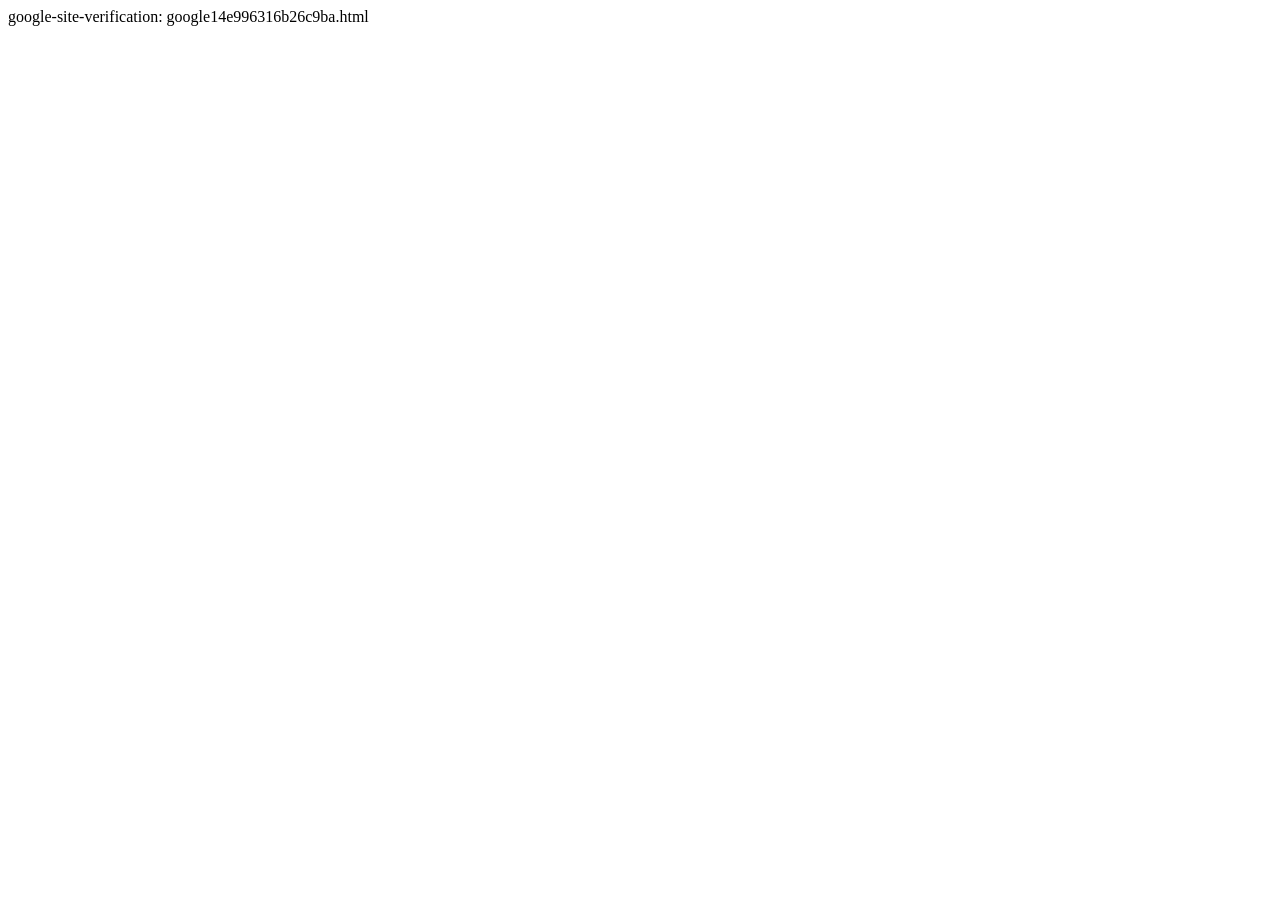
<file: google14e996316b26c9ba.html>
<!doctype html>
<html lang="en">
  <head>
    <meta charset="utf-8">
    <meta name="google-site-verification" content="google14e996316b26c9ba.html" />
    <title>Google Site Verification</title>
  </head>
  <body>
    google-site-verification: google14e996316b26c9ba.html
  </body>
</html>
</file>
